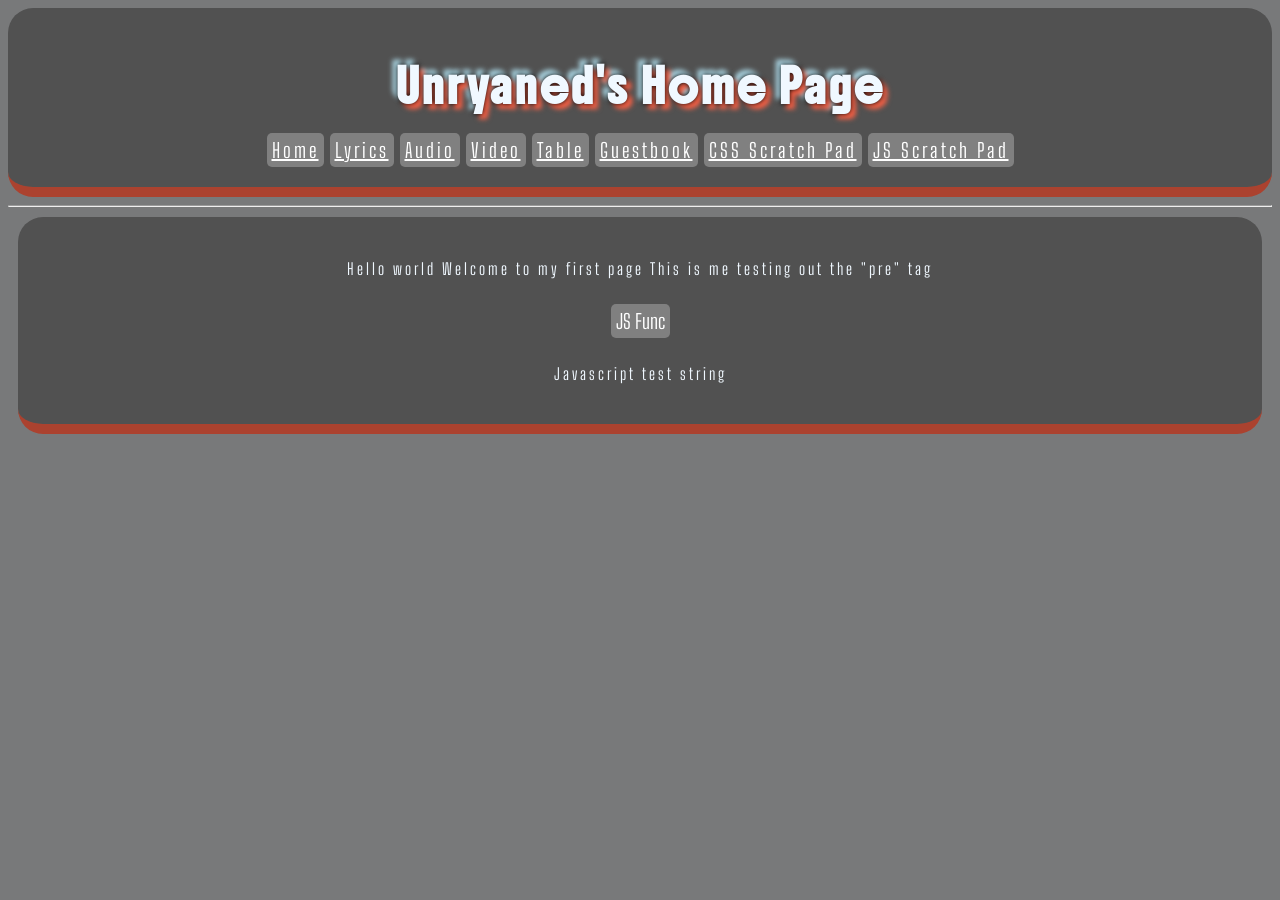
<file: index.html>
<!DOCTYPE html>
<html>
    <head>

        <title>My First web page!</title>
        <link rel="icon" type="image/png" href="media/images/favicon.png">
        <link rel="stylesheet" href="styles.css">

    </head>
    <body>

        <header >
            <h1>Unryaned's Home Page</h1>
            <a id="hdrbtn" href="index.html">Home</a>
            <a id="hdrbtn" href="lyrics.html" >Lyrics</a>
            <a id="hdrbtn" href="audio.html" >Audio</a>
            <a id="hdrbtn" href="video.html" >Video</a>
            <a id="hdrbtn" href="table.html" >Table</a>
            <a id="hdrbtn" href="guestbook.html" >Guestbook</a>
            <a id="hdrbtn" href="learncss.html" >CSS Scratch Pad</a>
            <a id="hdrbtn" href="javascript.html" >JS Scratch Pad</a>

        </header>
        <hr></hr>

        <main>
            <div>
                <p>
                    Hello world
                    Welcome to my first page
                    This is me testing out the "pre" tag
                </p>
                <a 
                target="_blank"
                title="Javascript Intro">
                <button onclick="myFunc(0)">JS Func</button>
                </a>
                <p id="jstest">Javascript test string</p>

            </div>



            <script>
                function myFunc(x){
                    if (x === 1){
                        window.open("/guestbook.html");
                    }
                    else
                    document.getElementById("jstest").innerHTML = "This test past!"
                }
            </script>

        </main>
    
    
    </body>

</html>
</file>
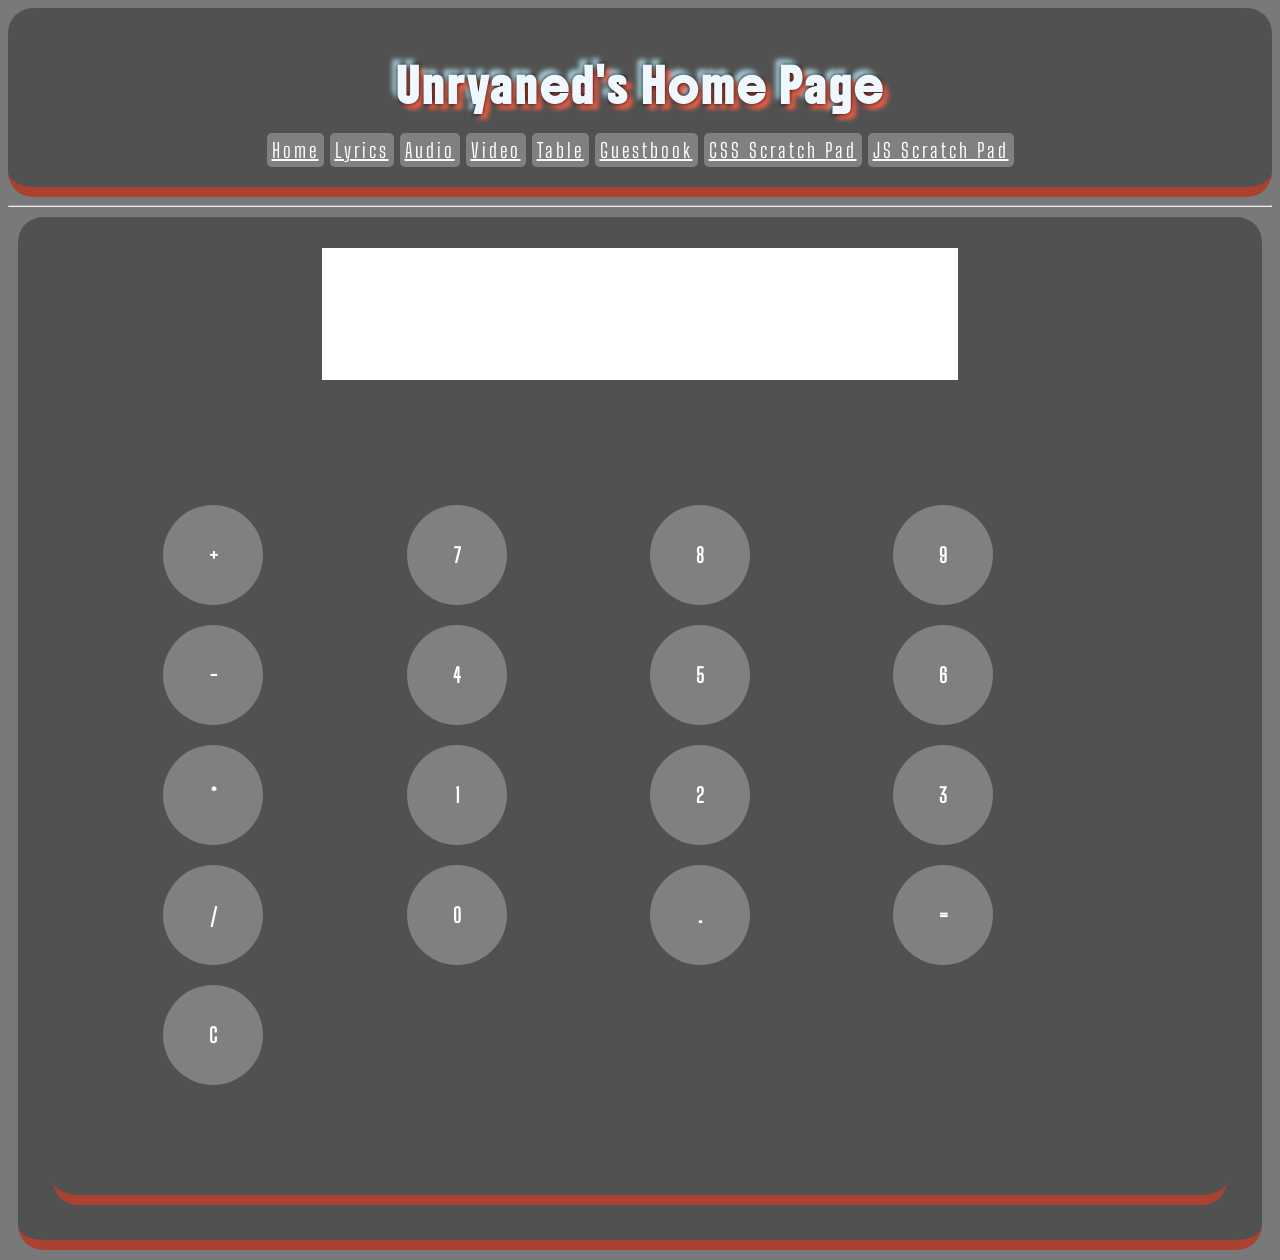
<file: calc.html>
<!DOCTYPE html>
<html>
    <head>

        <title>My First web page!</title>
        <link rel="icon" type="image/png" href="media/images/favicon.png">
        <link rel="stylesheet" href="styles.css">

    </head>
    <body>

        <header >
            <h1>Unryaned's Home Page</h1>
            <a id="hdrbtn" href="index.html">Home</a>
            <a id="hdrbtn" href="lyrics.html" >Lyrics</a>
            <a id="hdrbtn" href="audio.html" >Audio</a>
            <a id="hdrbtn" href="video.html" >Video</a>
            <a id="hdrbtn" href="table.html" >Table</a>
            <a id="hdrbtn" href="guestbook.html" >Guestbook</a>
            <a id="hdrbtn" href="learncss.html" >CSS Scratch Pad</a>
            <a id="hdrbtn" href="javascript.html" >JS Scratch Pad</a>

        </header>
        <hr></hr>



            <div id ="calc">
                <input id="calcdisplay" readonly>
                <div id="calckeys">
                    <button id = "calcbutt" onclick="appendToDisplay('+')">+</button>
                    <button id = "calcbutt" onclick="appendToDisplay('7')">7</button>
                    <button id = "calcbutt" onclick="appendToDisplay('8')">8</button>
                    <button id = "calcbutt" onclick="appendToDisplay('9')">9</button>
                    <button id = "calcbutt" onclick="appendToDisplay('-')">-</button>
                    <button id = "calcbutt" onclick="appendToDisplay('4')">4</button>
                    <button id = "calcbutt" onclick="appendToDisplay('5')">5</button>
                    <button id = "calcbutt" onclick="appendToDisplay('6')">6</button>
                    <button id = "calcbutt" onclick="appendToDisplay('*')">*</button>
                    <button id = "calcbutt" onclick="appendToDisplay('1')">1</button>
                    <button id = "calcbutt" onclick="appendToDisplay('2')">2</button>
                    <button id = "calcbutt" onclick="appendToDisplay('3')">3</button>
                    <button id = "calcbutt" onclick="appendToDisplay('/')">/</button>
                    <button id = "calcbutt" onclick="appendToDisplay('0')">0</button>
                    <button id = "calcbutt" onclick="appendToDisplay('.')">.</button>
                    <button id = "calcbutt" onclick="calculate()">=</button>
                    <button id = "calcbutt" onclick="clearDisplay()">C</button>


                </div>

            </div>        
            
            <script src="calc.js"></script>

    
    </body>

</html>
</file>
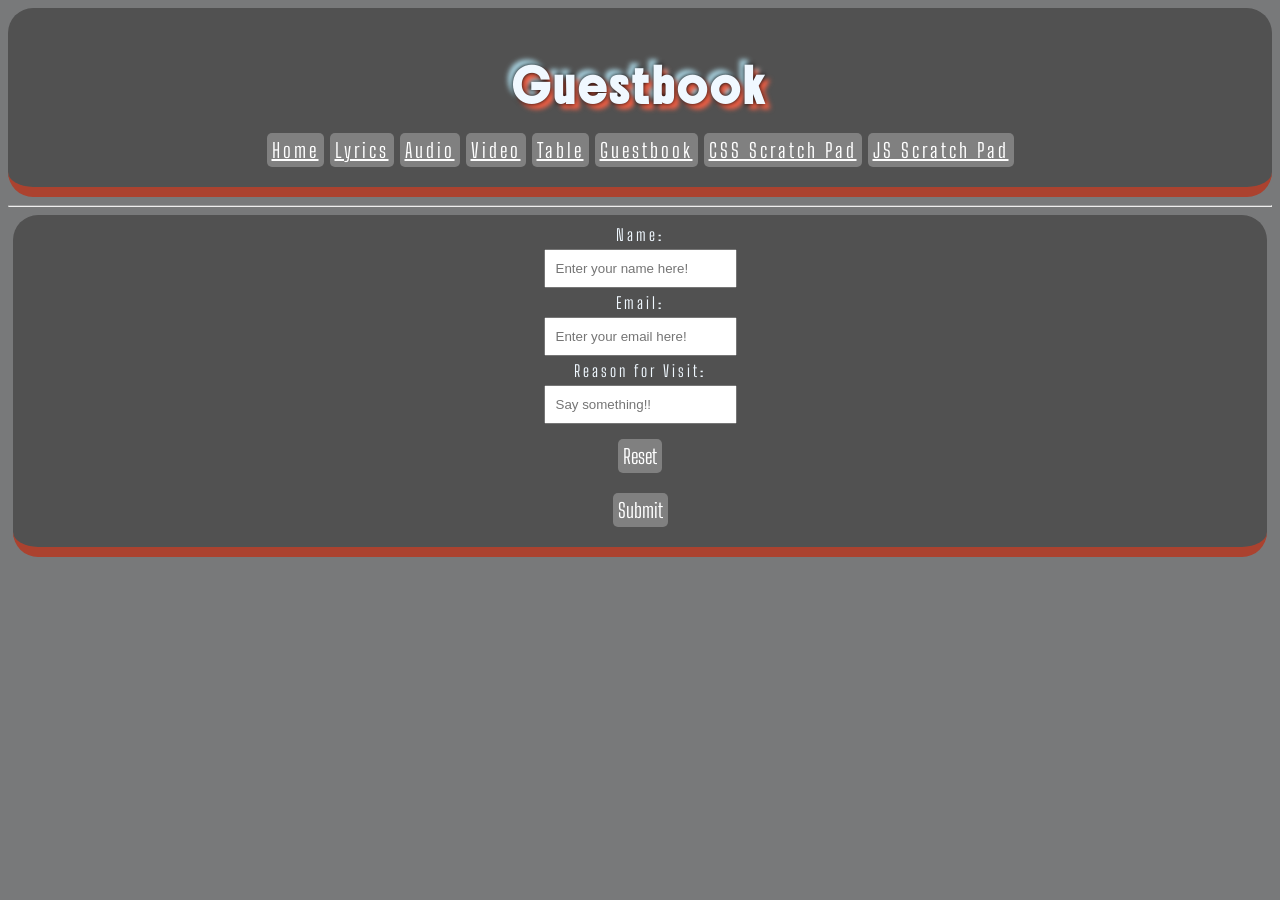
<file: guestbook.html>
<!DOCTYPE html>
<html>
    <head>

        <title>Sign my guestbook!</title>
        <link rel="icon" type="image/png" href="media/images/favicon.png">
        <link rel="stylesheet" href="styles.css">



    </head>
    <body>

        <header >
            <h1>Guestbook</h1>
            <a id="hdrbtn" href="index.html">Home</a>
            <a id="hdrbtn" href="lyrics.html" >Lyrics</a>
            <a id="hdrbtn" href="audio.html" >Audio</a>
            <a id="hdrbtn" href="video.html" >Video</a>
            <a id="hdrbtn" href="table.html" >Table</a>
            <a id="hdrbtn" href="guestbook.html" >Guestbook</a>
            <a id="hdrbtn" href="learncss.html" >CSS Scratch Pad</a>
            <a id="hdrbtn" href="javascript.html" >JS Scratch Pad</a>


        </header>
        <hr></hr>
        <form action="index.php" method="POST">
            <label for="Name">Name: </label><br>
            <input id="Name" type="text" placeholder="Enter your name here!" minlength="2" maxlength="20"  required>
            <br>
            <label for="Email">Email: </label><br>
            <input id="Email" type="email" placeholder="Enter your email here!"  required>
            <br>
            <label for="Desc">Reason for Visit: </label><br>
            <input id="Desc" type="text" placeholder="Say something!!" >

            <br>
            <button type="reset">Reset</button>
            <br>
            <button type="submit">Submit</button> 
        </form>
    </body>

</html>
</file>
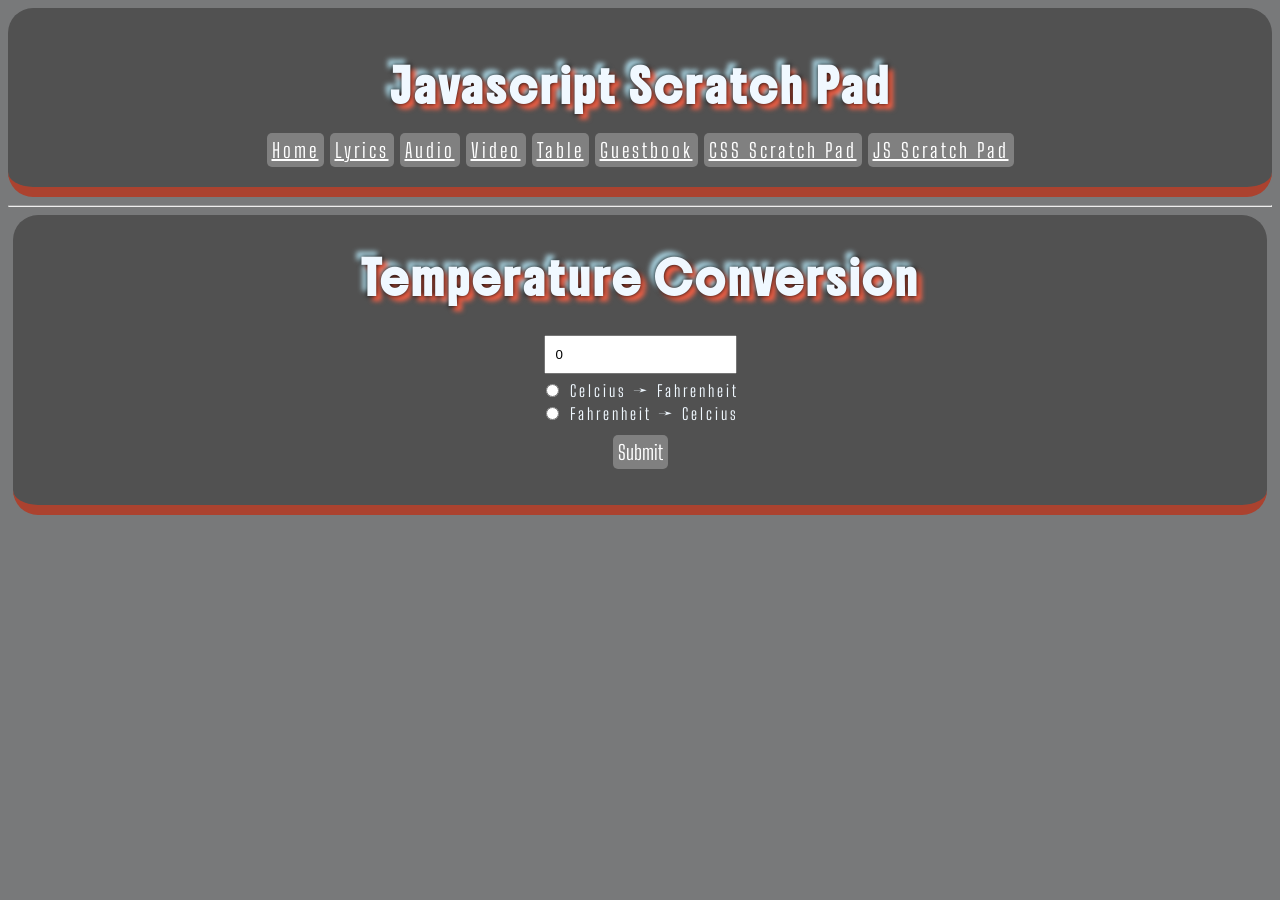
<file: javascript.html>
<!DOCTYPE html>
<html>
    <head>

        <title>Javascript Scratchpad</title>
        <link rel="icon" type="image/png" href="media/images/favicon.png">
        <link rel="stylesheet" href="styles.css">



    </head>
    <body>

        <header >
            <h1>Javascript Scratch Pad</h1>
            <a id="hdrbtn" href="index.html">Home</a>
            <a id="hdrbtn" href="lyrics.html" >Lyrics</a>
            <a id="hdrbtn" href="audio.html" >Audio</a>
            <a id="hdrbtn" href="video.html" >Video</a>
            <a id="hdrbtn" href="table.html" >Table</a>
            <a id="hdrbtn" href="guestbook.html" >Guestbook</a>
            <a id="hdrbtn" href="learncss.html" >CSS Scratch Pad</a>
            <a id="hdrbtn" href="javascript.html" >JS Scratch Pad</a>


        </header>
        <hr></hr>
        <form>
            <h1>Temperature Conversion</h1>
            <input type="number" id="textbox" value="0"><br>

            <input type="radio" id="toF" name="unit">
            <label for="toF">Celcius → Fahrenheit</label><br>

            <input type="radio" id="toC" name="unit">
            <label for="toF">Fahrenheit → Celcius</label><br>

            <button type="button" onclick="convert()">Submit</button>

            <p id="result"></p>
            
            <script src="index.js"></script>

        </form>
    
    </body>

</html>
</file>
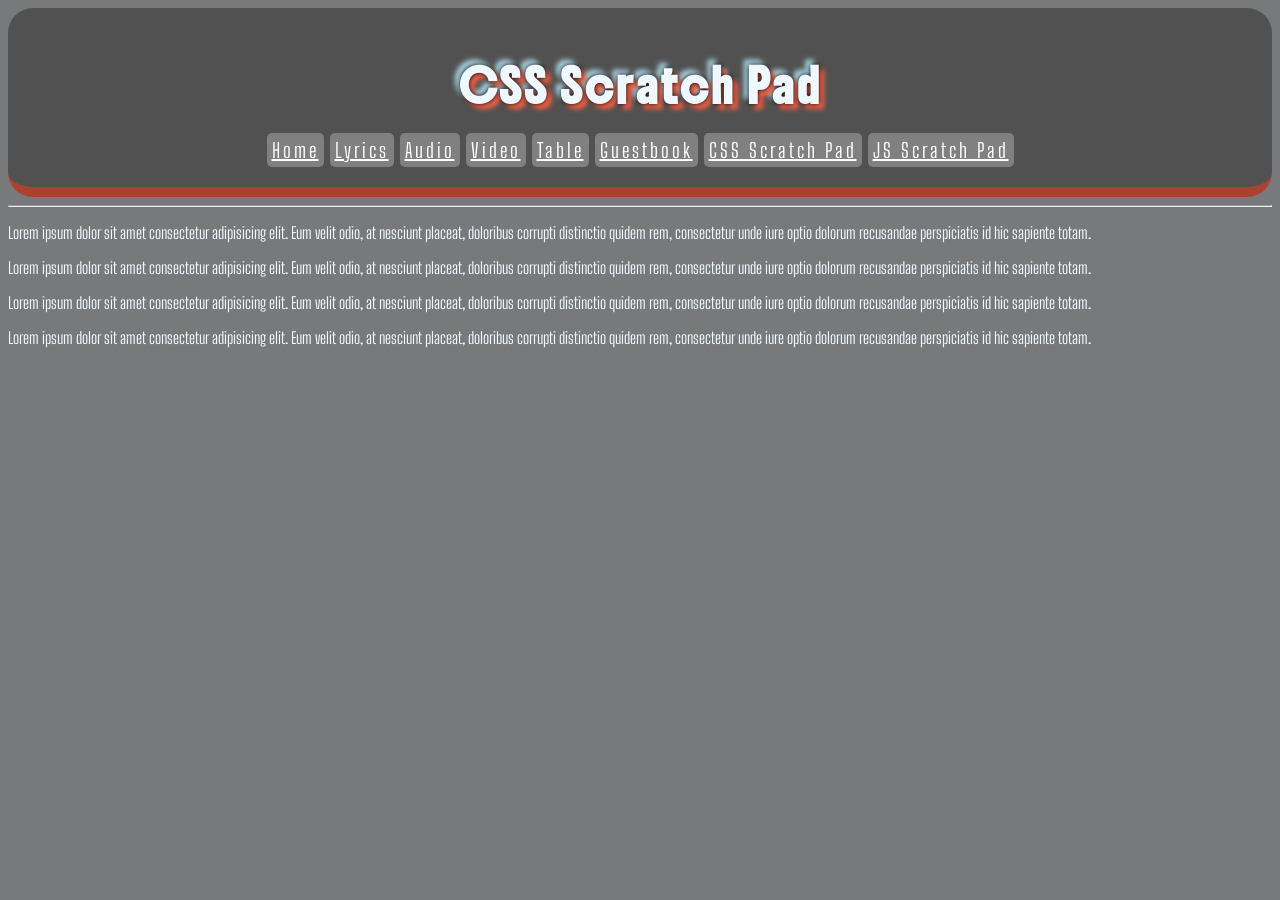
<file: learncss.html>
<!DOCTYPE html>
<html>
    <head>

        <title>CSS Scratch Pad</title>
        <link rel="icon" type="image/png" href="media/images/favicon.png">

        <link rel="stylesheet" href="styles.css">

    </head>
    <body>

        <header >
            <h1>CSS Scratch Pad</h1>
            <a id="hdrbtn" href="index.html">Home</a>
            <a id="hdrbtn" href="lyrics.html" >Lyrics</a>
            <a id="hdrbtn" href="audio.html" >Audio</a>
            <a id="hdrbtn" href="video.html" >Video</a>
            <a id="hdrbtn" href="table.html" >Table</a>
            <a id="hdrbtn" href="guestbook.html" >Guestbook</a>
            <a id="hdrbtn" href="learncss.html" >CSS Scratch Pad</a>
            <a id="hdrbtn" href="javascript.html" >JS Scratch Pad</a>


        </header>
        <hr></hr>

        <main>

            <p>Lorem ipsum dolor sit amet consectetur adipisicing elit. Eum velit odio, at nesciunt placeat, doloribus corrupti distinctio quidem rem, consectetur unde iure optio dolorum recusandae perspiciatis id hic sapiente totam.</p>
            <p>Lorem ipsum dolor sit amet consectetur adipisicing elit. Eum velit odio, at nesciunt placeat, doloribus corrupti distinctio quidem rem, consectetur unde iure optio dolorum recusandae perspiciatis id hic sapiente totam.</p>
            <p>Lorem ipsum dolor sit amet consectetur adipisicing elit. Eum velit odio, at nesciunt placeat, doloribus corrupti distinctio quidem rem, consectetur unde iure optio dolorum recusandae perspiciatis id hic sapiente totam.</p>
            <p>Lorem ipsum dolor sit amet consectetur adipisicing elit. Eum velit odio, at nesciunt placeat, doloribus corrupti distinctio quidem rem, consectetur unde iure optio dolorum recusandae perspiciatis id hic sapiente totam.</p>

        </main>
    
    
    </body>

</html>
</file>
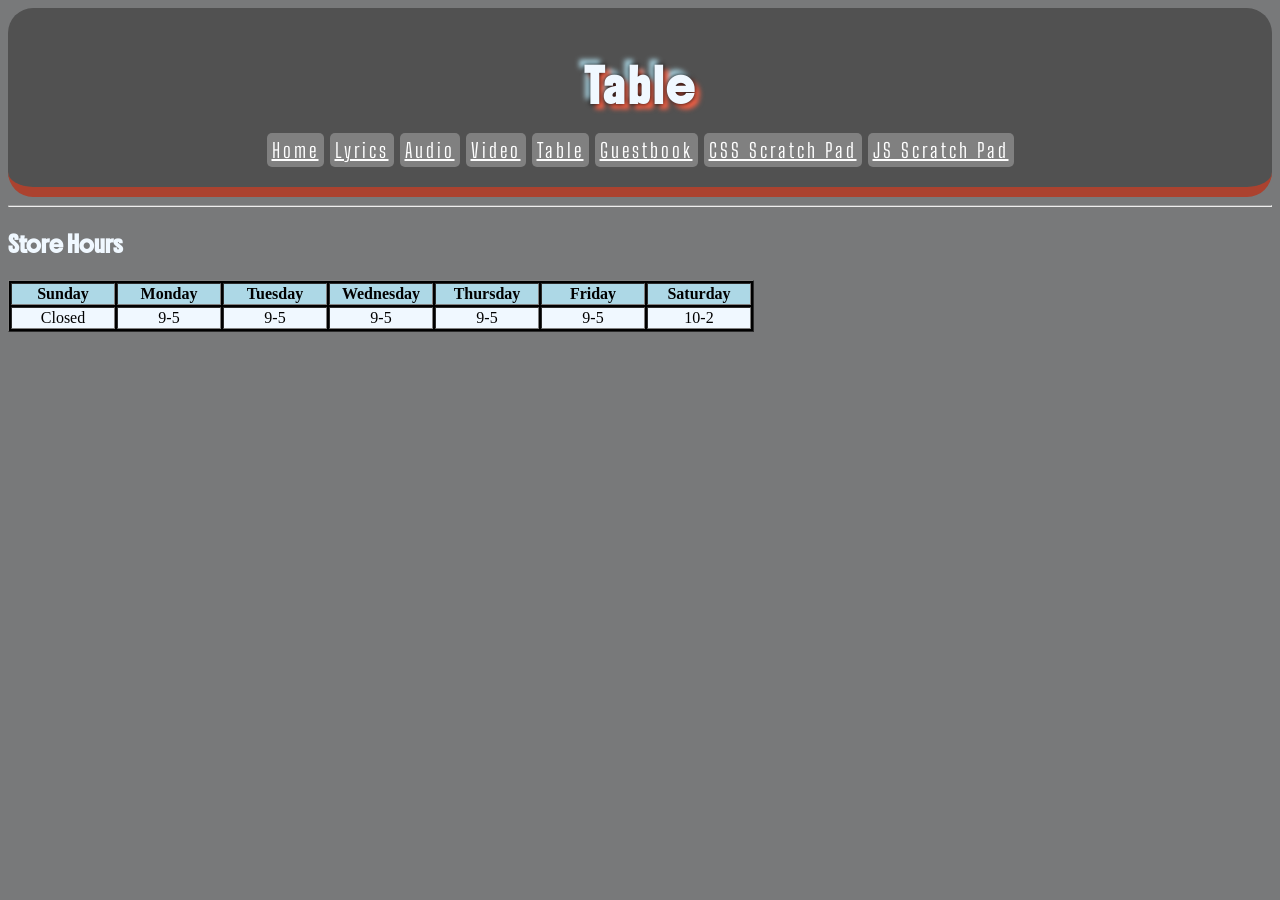
<file: table.html>
<!DOCTYPE html>
<html>
    <head>

        <title>Table Page</title>
        <link rel="icon" type="image/png" href="media/images/favicon.png">
        <link rel="stylesheet" href="styles.css">

    </head>
    <body>

        <header >
            <h1>Table</h1>
            <a id="hdrbtn" href="index.html">Home</a>
            <a id="hdrbtn" href="lyrics.html" >Lyrics</a>
            <a id="hdrbtn" href="audio.html" >Audio</a>
            <a id="hdrbtn" href="video.html" >Video</a>
            <a id="hdrbtn" href="table.html" >Table</a>
            <a id="hdrbtn" href="guestbook.html" >Guestbook</a>
            <a id="hdrbtn" href="learncss.html" >CSS Scratch Pad</a>
            <a id="hdrbtn" href="javascript.html" >JS Scratch Pad</a>


        </header>
        <hr></hr>

        <h4>Store Hours</h4>
        <table border = "1" style="background-color: black;">
            <tr align="center" style="background-color: lightblue;">
                <th width="100">Sunday</th>
                <th width="100">Monday</th>
                <th width="100">Tuesday</th>
                <th width="100">Wednesday</th>
                <th width="100">Thursday</th>
                <th width="100">Friday</th>
                <th width="100">Saturday</th>
            </tr>
            <tr align="center" style="background-color: aliceblue;">
                <td>Closed</td>
                <td>9-5</td>
                <td>9-5</td>
                <td>9-5</td>
                <td>9-5</td>
                <td>9-5</td>
                <td>10-2</td>

            </tr>
        </table>
    
    
    </body>

</html>
</file>
<file: styles.css>
@font-face {
    src: url(/fonts/Boldonse-Regular.ttf);
    font-family: Boldonse;
}
@font-face {
    src: url(/fonts/BigShoulders-Light.ttf);
    font-family: Big-Shoulders;
}

header{
    background-color: rgb(81, 81, 81);
    padding: 2%;
    font-family: Big-Shoulders;
    letter-spacing: 3px;
    border-bottom: 10px outset tomato;
    border-width: 10px;
    border-color: tomato;
    border-radius: 25px;
    margin: auto;
    text-align: center;
    height: auto;
}
div{
    background-color: rgb(81, 81, 81);
    padding: 2%;
    font-family: Big-Shoulders;
    letter-spacing: 3px;
    border-bottom: 10px outset tomato;
    border-width: 10px;
    border-color: tomato;
    border-radius: 25px;
    margin: 10px;
    text-align: center;
    display: block;
    width: auto;
    height: auto;
}
form{
    background-color: rgb(81, 81, 81);
    padding: 10px;
    font-family: Big-Shoulders;
    letter-spacing: 3px;
    border-bottom: 10px outset tomato;
    border-width: 10px;
    border-color: tomato;
    border-radius: 25px;
    margin: 5px;
    text-align: center;
    display: block;
    width: auto;
    height: auto;
}
input{
    margin: 5px;
    padding: 10px;


}
#hdrbtn{
    font-size: 20px; 
    background-color:gray; 
    color:white; 
    border-radius: 5px; 
    border: none;
    padding: 5px; 
    margin: auto;
    text-align: center;
}
#hdrbtn:hover{
    background-color:rgb(208, 208, 208); 
}
#hdrbtn:focus{
    background-color:tomato; 
}
body{
    background-color: rgb(120, 121, 122);
}
h1{
    color: aliceblue;
    font-family: Boldonse;
    text-shadow: 0px 0px 5px black, 5px 5px 5px tomato, -5px -5px 5px lightblue;


}
h2{
    color: aliceblue;
    font-family: Boldonse;

}
h3{
    color: aliceblue;
    font-family: Boldonse;

}
h4{
    color: aliceblue;
    font-family: Boldonse;

}
h5{
    color: aliceblue;
    font-family: Boldonse;

}
h6{
    color: aliceblue;
    font-family: Boldonse;

}
pre{
    color: aliceblue;
    font-family: Big-Shoulders;


}
p{
    color: aliceblue;
    font-family: Big-Shoulders;
}
label{
    color: aliceblue;
    font-family: Big-Shoulders;

}
button{
    font-size: 20px; 
    background-color:gray; 
    color:white; 
    border-radius: 5px; 
    border: none;
    padding: 5px; 
    margin: 10px;
    font-family: Big-Shoulders;

}
button:hover{
    background-color:rgb(191, 191, 191); 

}

video{
    height: 250px;
}

#calcbutt{
    width: 100px;
    height: 100px;
    border-radius: 50px;
    border: none;
    background-color: hsl(0, 0, 30%);
    font-weight: bold;
    cursor: pointer;
}

#calcbutt:hover{
    background-color: hsl(0, 0, 75%);
}

#calcbutt:active{
    background-color: hsl(0, 0, 100%);
}


#calckeys{
    display: grid;
    grid-template-columns: repeat(4,1fr);
    gap: px;
    padding: 100px;
}

#calc{
    font-family: Arial, Helvetica, sans-serif;
}

#calcdisplay{
    width: 50%;
    padding: 20px;
    font-size: 5rem;
    text-align: left;
    border: none;
    background-color: hsl(0, 0, 10%);
    /*color: white;*/
}
</file>
